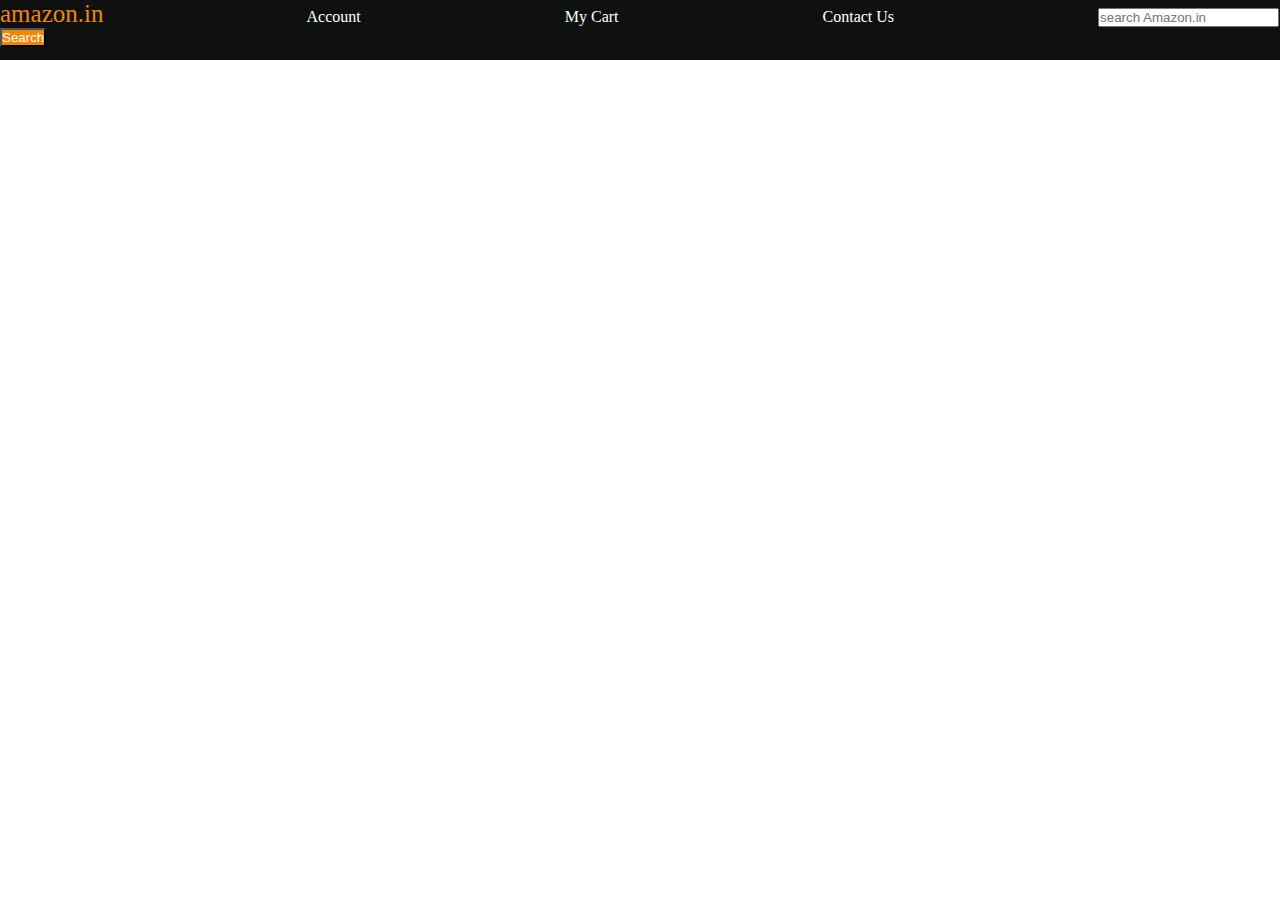
<file: amazon.html>
<!DOCTYPE html>
<html lang="en">
<head>
    <meta charset="UTF-8">
    <meta name="viewport" content="width=device-width, initial-scale=1.0">
    <title>project</title>
    <link rel="stylesheet" href="style3.css">
</head>
<body>
    <div id="navbar">
        <a id="logo">amazon.in</a>
        <a>Account</a>
        <a>My Cart</a>
        <a>Contact Us</a>
        <input placeholder="search Amazon.in">
        <button>Search</button>
    </div>
</body>
</html>
</file>
<file: style3.css>
* {
    margin: 0;
    padding: 0;
    color: white;
}
#navbar {
    background-color: #0f1111;
    height: 60px;
}
button{
    background-color: #f08804;
}
#logo {
    color: #f08804;
    font-size: 25px;
}
a{
    margin-right: 200px;
}
</file>
